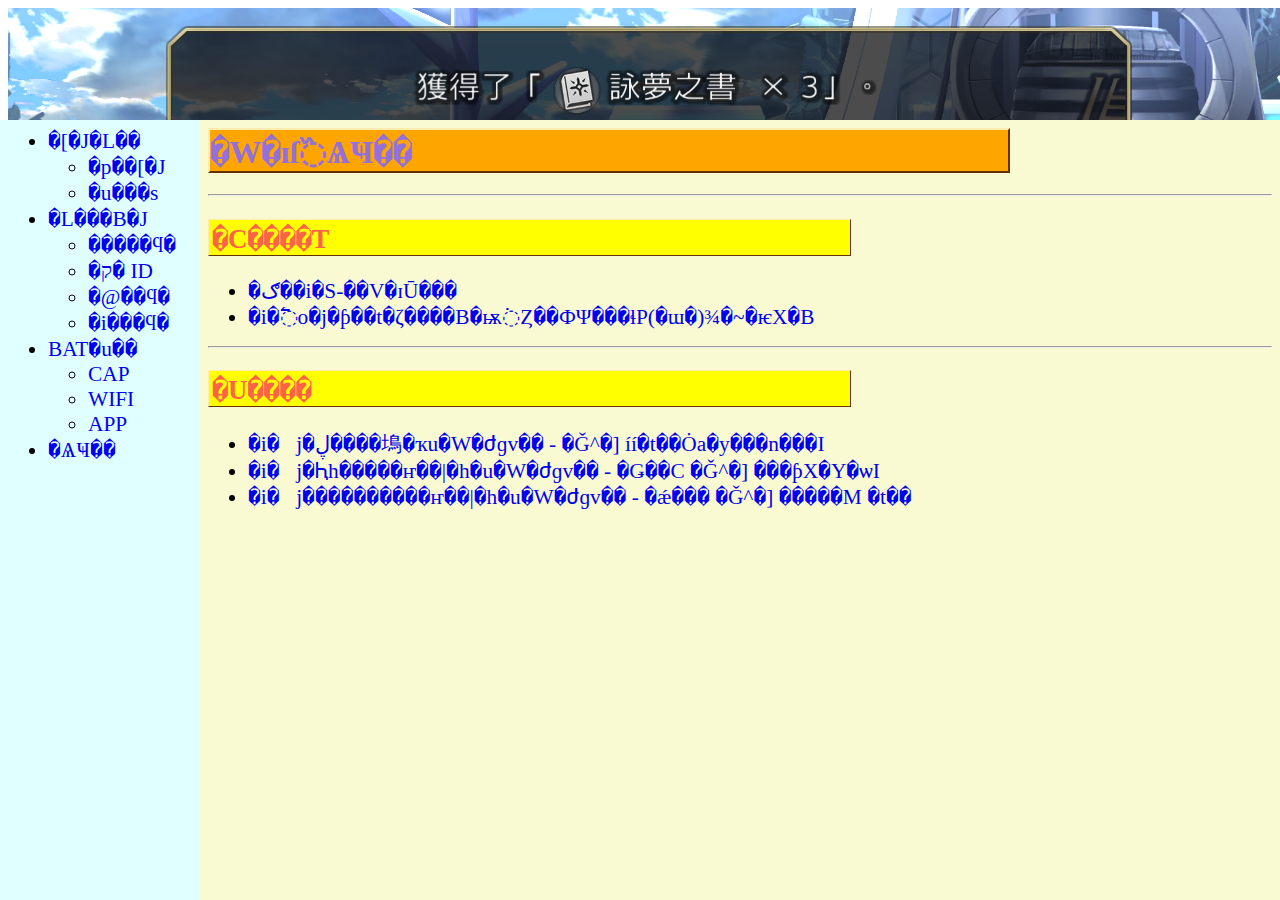
<file: readme/index.html>
<!DOCTYPE HTML PUBLIC "-//W3C//DTD HTML 4.01 Frameset//EN" "http://www.w3.org/TR/html4/frameset.dtd">
<html>
  <head>
    <meta http-equiv="Content-Language" content="zh-tw">
    <meta http-equiv="Content-Type" content="text/html; charset=big5">
    <title>Another Eden XXX</title>
  </head>
  <frameset rows="120,*" cols="*" frameborder="NO" border="1" framespacing="1">
    <frame name="AnoEdnXTop" src="pages/TopPage.html" scrolling="no" />
    <frameset cols="200, *" frameborder="NO" border="1" framespacing="1" rows="*">
      <frame name="AnoEdnXmenu" src="pages/MainMenu.html" />
      <frame name="AnoEdnXmain" src="pages/AnoEdnXReference.html"/>
    </frameset>
  </frameset>
</html>
</file>
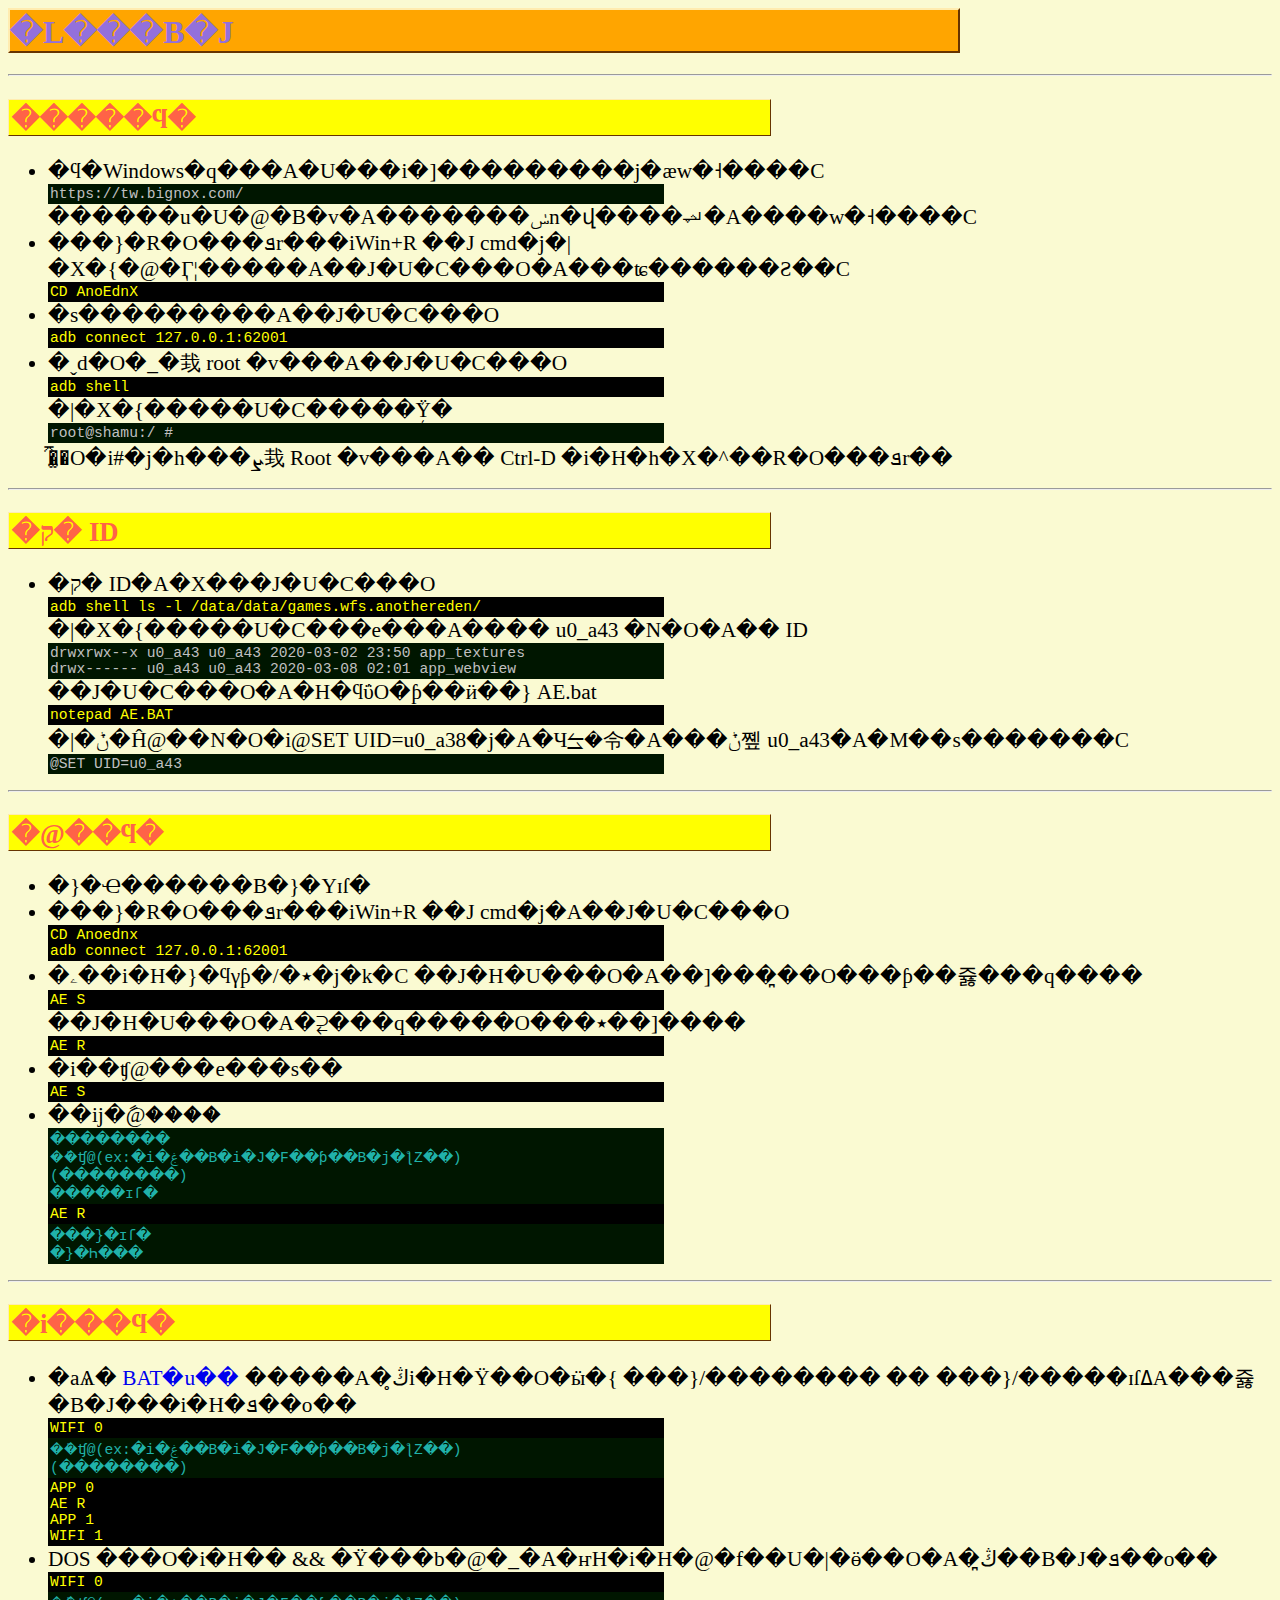
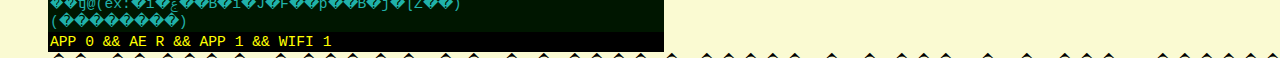
<file: readme/pages/AEBat.html>
<html>
<head>
  <link rel=stylesheet type="text/css" href="../css/AnoEdnX.css" />
</head>
<body class="context">
<a name="top"></a>
<h1 onMouseOver="this.className='MouseOver1'" onMouseOut="this.className='h1'">�L���B�J</h1>

<a name="Init"></a>
<hr /><h2 onMouseOver="this.className='MouseOver2'" onMouseOut="this.className='h2'">�����ϥ�</h2>
<ul>
  <li>�ϥ�Windows�q���A�U���i�]���������j�æw�˧����C<br>
    <div class="ae_text">
https://tw.bignox.com/
    </div>
    ������u�U�@�B�v�A�������ݭn�վ����ﶵ�A����w�˧����C</li>
  <li>���}�R�O���ܦr���iWin+R ��J cmd�j�|�X�{�@�Ӷ¦�����A��J�U�C���O�A���ʨ������Ƨ��C
    <div class="ae_cmd">
CD AnoEdnX
    </div>
  </li>
  <li>�s���������A��J�U�C���O
    <div class="ae_cmd">
adb connect 127.0.0.1:62001
    </div>
  </li>
  <li>�ˬd�O�_�㦳 root �v���A��J�U�C���O
    <div class="ae_cmd">
adb shell
    </div>
	�|�X�{�����U�C�����ܲŸ�
	<div class="ae_text">
root@shamu:/ #
	</div>
	�̫᭱�O�i#�j�h���ܨ㦳 Root �v���A�� Ctrl-D �i�H�h�X�^��R�O���ܦr��
  </li>
</ul>
<a name="SetID"></a>
<hr /><h2 onMouseOver="this.className='MouseOver2'" onMouseOut="this.className='h2'">�ק� ID</h2>
<ul>
  <li>�ק� ID�A�Х���J�U�C���O
    <div class="ae_cmd">
adb shell ls -l /data/data/games.wfs.anothereden/
    </div>
	�|�X�{�����U�C���e���A���� u0_a43 �N�O�A�� ID
	<div class="ae_text">
drwxrwx--x u0_a43   u0_a43            2020-03-02 23:50 app_textures<br/>
drwx------ u0_a43   u0_a43            2020-03-08 02:01 app_webview
	</div>
	��J�U�C���O�A�H�ϥΰO�ƥ��ӥ��} AE.bat
    <div class="ae_cmd">
notepad AE.BAT
    </div>
	�|�ݨ�Ĥ@��N�O�i@SET UID=u0_a38�j�A�Ч⥦�令�A���ݨ쪺 u0_a43�A�M��s�������C
	<div class="ae_text">
@SET UID=u0_a43	</div>
  </li>
</ul>

<a name="Regular"></a>
<hr /><h2 onMouseOver="this.className='MouseOver2'" onMouseOut="this.className='h2'">�@��ϥ�</h2>
<ul>
  <li>�}�Ҽ������B�}�Үɪſ�</li>
  <li>���}�R�O���ܦr���iWin+R ��J cmd�j�A��J�U�C���O
    <div class="ae_cmd">
CD Anoednx<br/>
adb connect 127.0.0.1:62001
    </div>
  </li>
  <li>�ۦ��i�H�}�ϥγƥ�/�٭�j�k�C
  ��J�H�U���O�A��]���̪��O���ƥ��쥻���q����
    <div class="ae_cmd">
AE S
    </div>
  ��J�H�U���O�A�⥻���q�����O���٭��]����
    <div class="ae_cmd">
AE R
    </div>
  </li>
  <li>�i��ʧ@���e���s��
    <div class="ae_cmd">
AE S
    </div>
  </li>
  <li>��ĳ�ާ@����
    <div class="ae_cmt">
��������<br/>
��ܰʧ@(ex:�i�ۼ��B�i�J�F��ƥ��B�j�ƪZ��)<br/>
(��������)<br/>
�����ɪſ�<br/>
    </div>
    <div class="ae_cmd">
AE R
    </div>
    <div class="ae_cmt">
���}�ɪſ�<br/>
�}�Һ���
    </div>
  </li>
</ul>

<a name="Advence"></a>
<hr /><h2 onMouseOver="this.className='MouseOver2'" onMouseOut="this.className='h2'">�i���ϥ�</h2>
<ul>
  <li>�аѦ� <a href="./BATUtility.html">BAT�u��</a> �����A�ڭ̥i�H�Ϋ��O�ӹ�{ ���}/�������� �� ���}/�����ɪſߡA���쥻�B�J���i�H�ܦ��o��
    <div class="ae_cmd">
WIFI 0
    </div>
    <div class="ae_cmt">
��ܰʧ@(ex:�i�ۼ��B�i�J�F��ƥ��B�j�ƪZ��)<br/>
(��������)
    </div>
    <div class="ae_cmd">
APP 0<br/>
AE R<br/>
APP 1<br/>
WIFI 1
    </div>
  <li>DOS ���O�i�H�� && �Ÿ���b�@�_�A�ҥH�i�H�@�f��U�|�ӫ��O�A�ڭ̪��B�J�ܦ��o��</li>
    <div class="ae_cmd">
WIFI 0
    </div>
    <div class="ae_cmt">
��ܰʧ@(ex:�i�ۼ��B�i�J�F��ƥ��B�j�ƪZ��)<br/>
(��������)
    </div>
    <div class="ae_cmd">
APP 0 && AE R && APP 1 && WIFI 1
    </div>
  </li>
  <li>��V��i���j�M�i���j�i�H�ֳt�X�{�e����J�L�����O�A�p���@�ӥi�H���Τ@�������ƪ����O�C</li>
</ul>

</body>
</html>
</file>
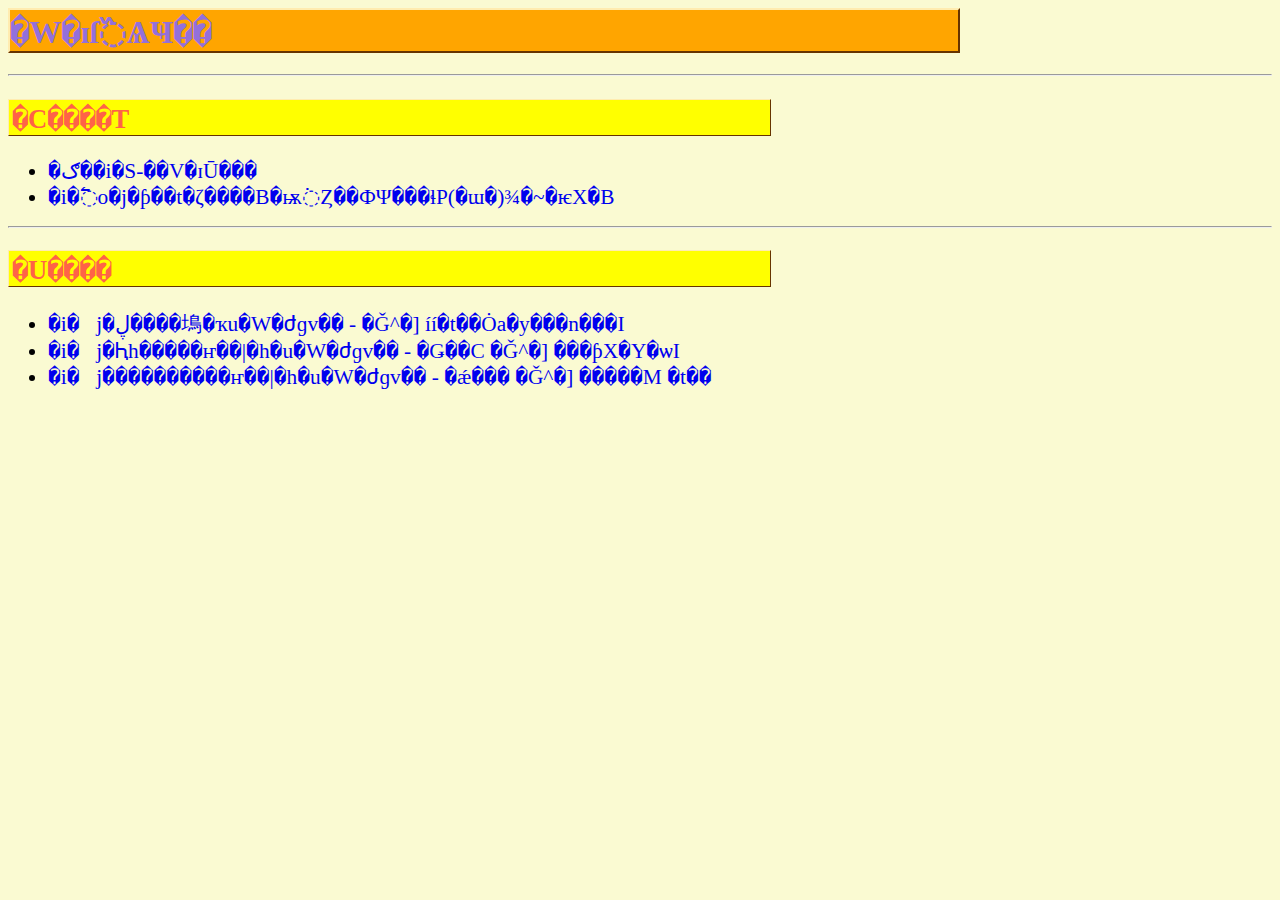
<file: readme/pages/AnoEdnXReference.html>
<html>
<head>
  <link rel=stylesheet type="text/css" href="./../css/AnoEdnX.css" />
</head>
<body class="context"> 
<a name="top">
<h1 onMouseOver="this.className='MouseOver1'" onMouseOut="this.className='h1'">�W�ɪſ߰ѦҸ��</h1>
<hr /><h2 onMouseOver="this.className='MouseOver2'" onMouseOut="this.className='h2'">�C����T</h2>
  <ul>
    <li><a href="https://forum.gamer.com.tw/B.php?bsn=29220">�ګ��i�S-��V�ɪŪ���</a></li>
    <li><a href="https://forum.gamer.com.tw/C.php?bsn=29220&snA=770">�i�߱o�j�ƥ��t�ζ����B�ѭ߭Ȥ��ФΨ���ɬP(�ɯ�)¾�~�ѥX�B</a></li>
  </ul>
<hr /><h2 onMouseOver="this.className='MouseOver2'" onMouseOut="this.className='h2'">�U����</h2>
  <ul>
    <li><a href="https://forum.gamer.com.tw/C.php?bsn=29220&snA=3419">�i�𲤡j�ڸ����䲧�ҡu�W�Ժɡv�� - �Ǧ^�] íí�t��Ȯa�y���n���I</a></li>
    <li><a href="https://forum.gamer.com.tw/C.php?bsn=29220&snA=3366">�i�𲤡j�Ԧh�����ҥ��|�h�u�W�Ժɡv�� - �Ǥ��C �Ǧ^�] ���ƥX�Y�ѡI</a></li>
    <li><a href="https://forum.gamer.com.tw/C.php?bsn=29220&snA=3314">�i�𲤡j����������ҥ��|�h�u�W�Ժɡv�� - �ǽ��� �Ǧ^�] �����M �t��</a></li>
  </ul>
</body>
</html>
</file>
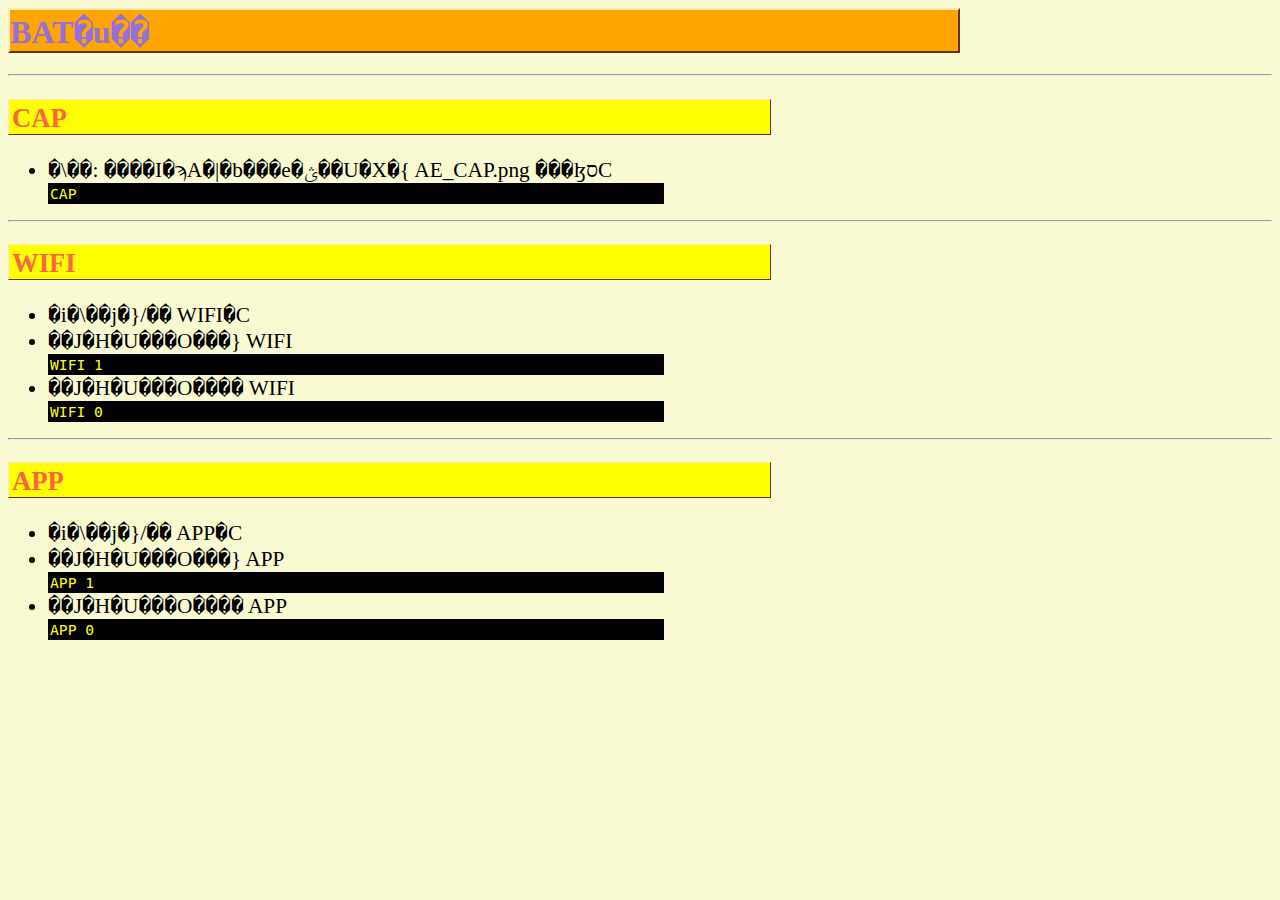
<file: readme/pages/BATUtility.html>
<html>
<head>
  <link rel=stylesheet type="text/css" href="../css/AnoEdnX.css" />
</head>
<body class="context">
<a name="top"></a>
<h1 onMouseOver="this.className='MouseOver1'" onMouseOut="this.className='h1'">BAT�u��</h1>

<a name="cap"></a>
<hr /><h2 onMouseOver="this.className='MouseOver2'" onMouseOut="this.className='h2'">CAP</h2>
<ul>
  <li>�\��: ����I�ϡA�|�b���e�ؿ��U�X�{ AE_CAP.png ���ɮסC<br>
    <div class="ae_cmd">
CAP
    </div>
  </li>
 </ul>

<a name="wifi"></a>
<hr /><h2 onMouseOver="this.className='MouseOver2'" onMouseOut="this.className='h2'">WIFI</h2>
<ul>
  <li>�i�\��j�}/�� WIFI�C
  <li>��J�H�U���O���} WIFI
    <div class="ae_cmd">
WIFI 1
    </div>
  </li>
  <li>��J�H�U���O���� WIFI
    <div class="ae_cmd">
WIFI 0
    </div>
  </li>
  </li>
</ul>

<a name="app"></a>
<hr /><h2 onMouseOver="this.className='MouseOver2'" onMouseOut="this.className='h2'">APP</h2>
<ul>
  <li>�i�\��j�}/�� APP�C
  <li>��J�H�U���O���} APP
    <div class="ae_cmd">
APP 1
    </div>
  </li>
  <li>��J�H�U���O���� APP
    <div class="ae_cmd">
APP 0
    </div>
  </li>
  </li>
</ul>

</body>
</html>
</file>
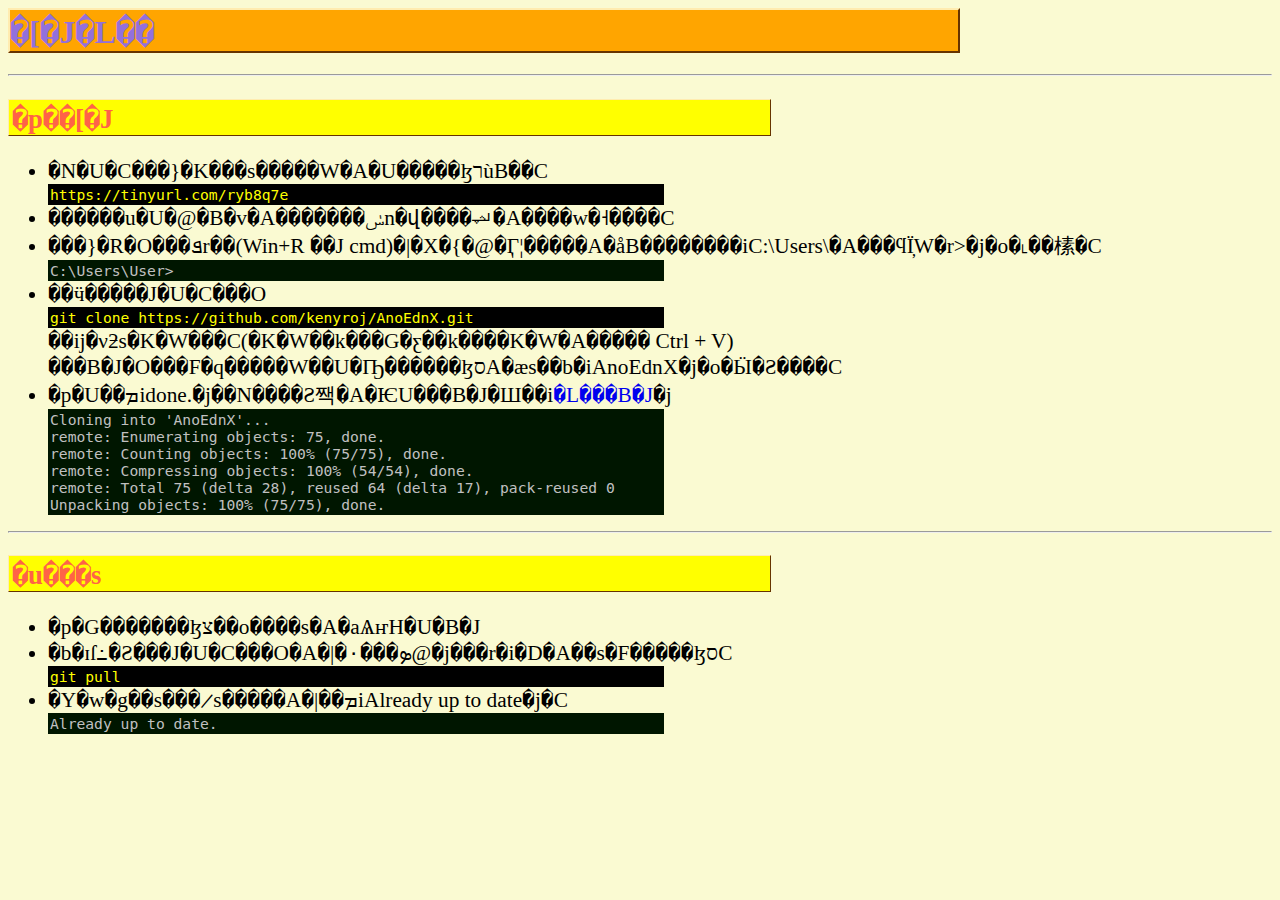
<file: readme/pages/JoinUs.html>
<html>
<head>
  <link rel=stylesheet type="text/css" href="../css/AnoEdnX.css" />
</head>
<body class="context">
<a name="top"></a>
<h1 onMouseOver="this.className='MouseOver1'" onMouseOut="this.className='h1'">�[�J�L��</h1>

<a name="FirstTime"></a>
<hr /><h2 onMouseOver="this.className='MouseOver2'" onMouseOut="this.className='h2'">�p��[�J</h2>
<ul>
  <li>�N�U�C���}�K���s�����W�A�U�����ɮרùB��C<br>
    <div class="ae_cmd">
https://tinyurl.com/ryb8q7e
    </div>
  </li>
  <li>������u�U�@�B�v�A�������ݭn�վ����ﶵ�A����w�˧����C</li>
  <li>���}�R�O���ܦr��(Win+R ��J cmd)�|�X�{�@�Ӷ¦�����A�åB��������iC:\Users\�A���ϥΪ̦W�r>�j�o�˪��榡�C
    <div class="ae_text">
C:\Users\User>
    </div>
  </li>
  <li>��ӵ�����J�U�C���O
    <div class="ae_cmd">
git clone https://github.com/kenyroj/AnoEdnX.git
    </div>
	��ĳ�νƻs�K�W���C(�K�W��k���G�ƹ��k����K�W�A����� Ctrl + V)<br/>
	���B�J�O���F�q�����W��U�Ҧ������ɮסA�æs��b�iAnoEdnX�j�o�Ӹ�Ƨ����C
  </li>
  <li>�p�U��ܡidone.�j��N����Ƨ짹�A�ѤU���B�J�Ш��i<a href="./AEBat.html">�L���B�J</a>�j</li>
    <div class="ae_text">
Cloning into 'AnoEdnX'...<br/>
remote: Enumerating objects: 75, done.<br/>
remote: Counting objects: 100% (75/75), done.<br/>
remote: Compressing objects: 100% (54/54), done.<br/>
remote: Total 75 (delta 28), reused 64 (delta 17), pack-reused 0<br/>
Unpacking objects: 100% (75/75), done.
    </div>
</ul>

<a name="Update"></a>
<hr /><h2 onMouseOver="this.className='MouseOver2'" onMouseOut="this.className='h2'">�u���s</h2>
<ul>
  <li>�p�G�������ɮצ��o����s�A�аѦҥH�U�B�J</li>
  <li>�b�ɪſ߸�Ƨ���J�U�C���O�A�|�۰���ܤ@�j���r�i�D�A��s�F�����ɮסC
    <div class="ae_cmd">
git pull
    </div>
  </li>
  <li>�Y�w�g��s���̷s�����A�|��ܡiAlready up to date�j�C
    <div class="ae_text">
Already up to date.
    </div>
  </li>
  </li>
</ul>

</body>
</html>
</file>
<file: readme/css/AnoEdnX.css>
h1 {
    font-size: 24pt;
    color:mediumpurple;background-color: orange;
    width:75% ;
    padding-top:3;
    border-bottom: 2px solid #663300;
    border-right: 2px solid #663300;
    border-left: 2px solid #FFECB0;
    border-top: 2px solid #FFECB0;
}		
.MouseOver1 {
    color:white; background-color: red;
    border-bottom: 2px solid #FFECB0;
    border-right: 2px solid #FFECB0;
    border-left: 2px solid #663300;
    border-top: 2px solid #663300; 
}

h2 {
    font-size: 20pt;
    color:tomato;
    background-color: yellow;
    width:60% ;
    padding-top:3;
    padding-left:3;
    border-bottom: 1px solid #663300;
    border-right: 1px solid #663300;
    border-left: 1px solid #FFECB0;
    border-top:1px solid #FFECB0;
}
.MouseOver2 {
    color:blue;  
    background-color: skyblue;
    border-bottom: 1px solid #FFECB0;
    border-right: 1px solid #FFECB0;
    border-left: 1px solid #663300;
    border-top:1px solid #663300;
}


body {
	font-family:Microsoft JhengHei,serif,sans-serif,cursive,fantasy,monospace;
}

.context {
    background-color: LightGoldenRodYellow;
}

.menupage {
    background-color: LightCyan ;
}

a:link {
    text-decoration: none;
}
a:hover {
    text-decoration: underline;
}
a:visited {
    text-decoration: none;
}
a:active {
    text-decoration: none;
}

div {
  width: 80%;
  padding: 2px;
  font-family:Consolas,monospace;
  font-size: 11pt;
  background-color: 001600;
}
.ae_cmt {
  color:LightSeaGreen ; 
  width:50% ;
}
.ae_text {
  color:Silver; 
  width:50% ;
}
.ae_cmd {
  background-color: black;
  color:yellow; 
  width:50% ;
}
.ae_con {
  background-color: black;
  color:Silver; 
  width:50% ;
}
.ae_cfg {
  background-color: blue;
  color:Silver; 
  width:50% ;
}
.ae_img {
  width:50% ;
}
.ae_ban {
  width:120% ;
}


ul li {font-size: 16pt; color:black}
ul li ul li {font-size: 12pt; color:black}
</file>
